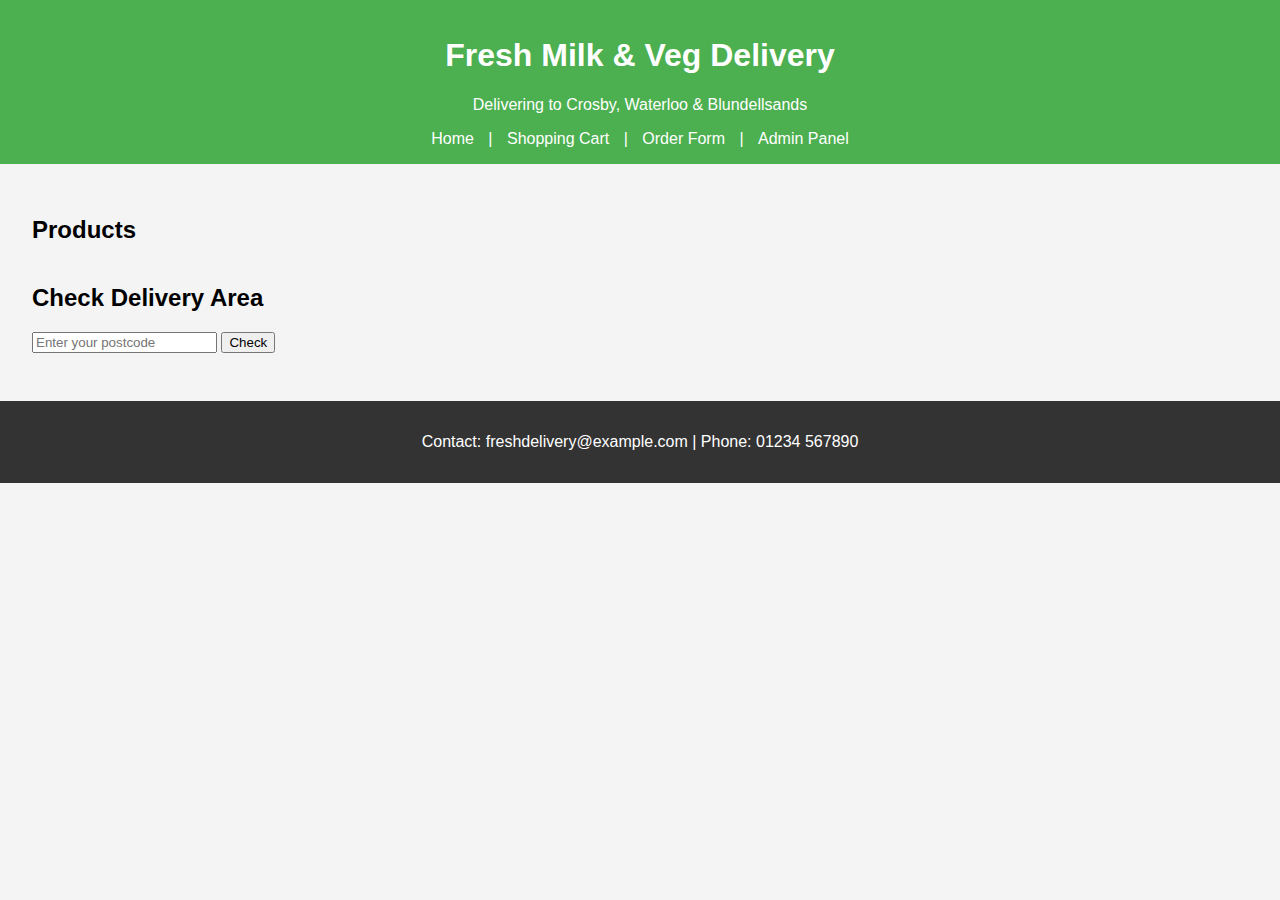
<file: index.html>
<!DOCTYPE html>
<html lang="en">
<head>
  <meta charset="UTF-8" />
  <meta name="viewport" content="width=device-width, initial-scale=1.0"/>
  <title>Fresh Local Delivery</title>
  <link rel="stylesheet" href="style.css">
</head>
<body>

<header>
  <h1>Fresh Milk & Veg Delivery</h1>
  <p>Delivering to Crosby, Waterloo & Blundellsands</p>
  <nav>
    <a href="index.html">Home</a> |
    <a href="cart.html">Shopping Cart</a> |
    <a href="order.html">Order Form</a> |
    <a href="admin.html">Admin Panel</a>
  </nav>
</header>

<main>
  <section>
    <h2>Products</h2>
    <div class="grid" id="product-list">
      <!-- Product items will be inserted by JavaScript -->
    </div>
  </section>

  <section>
    <h2>Check Delivery Area</h2>
    <div class="postcode-checker">
      <input type="text" id="postcode" placeholder="Enter your postcode" />
      <button onclick="checkPostcode()">Check</button>
      <p id="result"></p>
    </div>
  </section>
</main>

<footer>
  <p>Contact: freshdelivery@example.com | Phone: 01234 567890</p>
</footer>

<script src="script.js"></script>
</body>
</html>
</file>
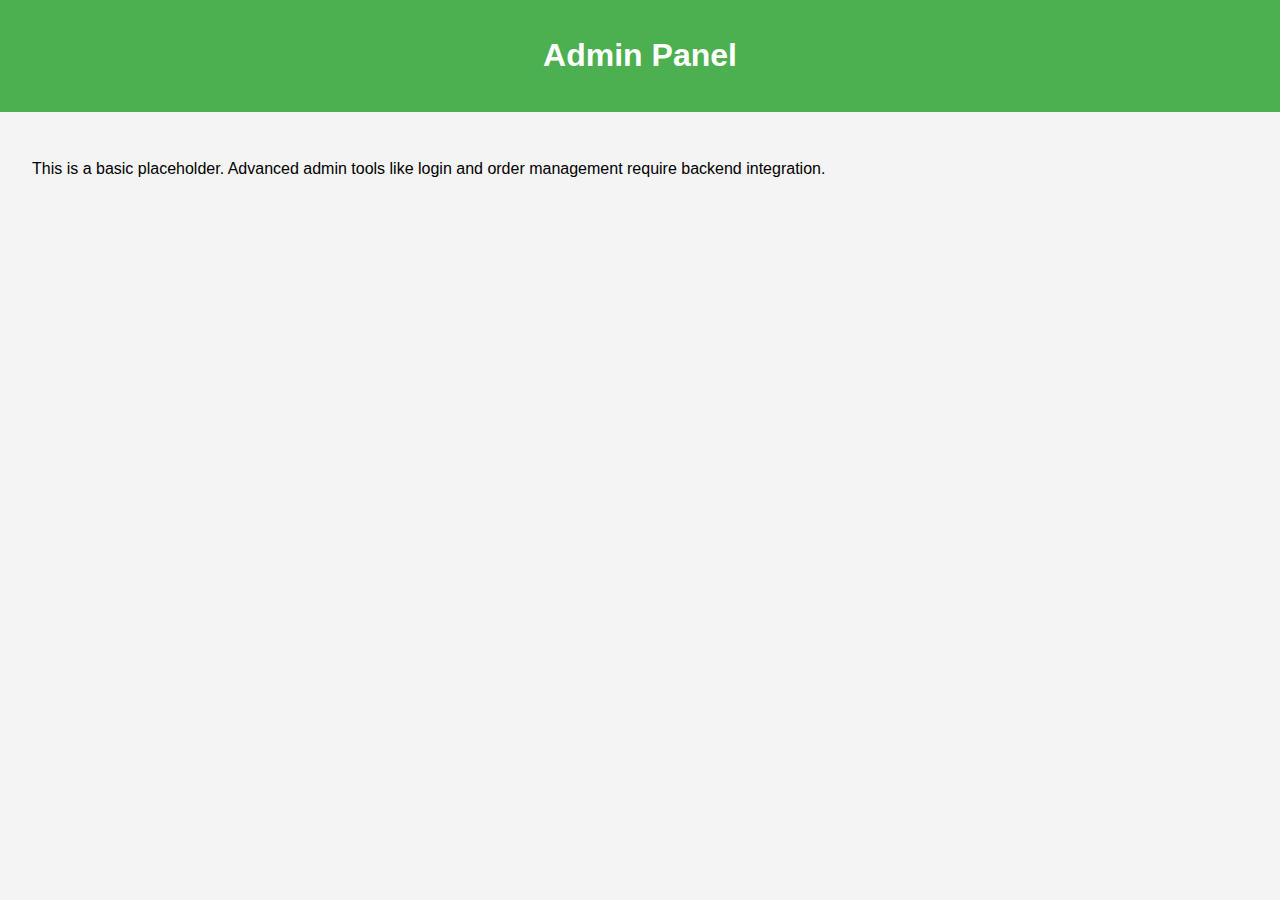
<file: admin.html>
<!DOCTYPE html>
<html>
<head>
  <title>Admin Panel</title>
  <link rel="stylesheet" href="style.css">
</head>
<body>
<header><h1>Admin Panel</h1></header>
<main>
  <p>This is a basic placeholder. Advanced admin tools like login and order management require backend integration.</p>
</main>
</body>
</html>
</file>
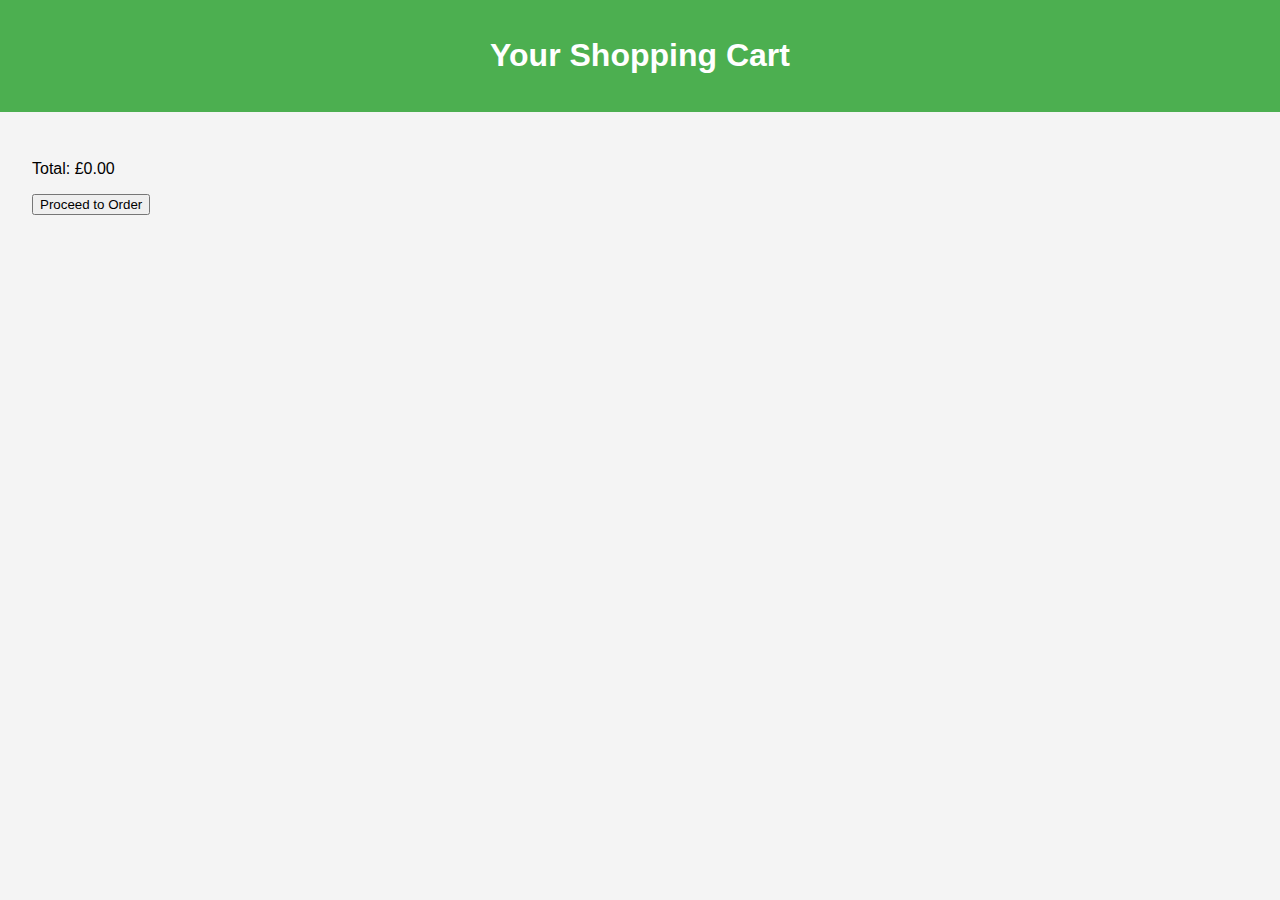
<file: cart.html>
<!DOCTYPE html>
<html>
<head>
  <title>Shopping Cart</title>
  <link rel="stylesheet" href="style.css">
</head>
<body>
<header><h1>Your Shopping Cart</h1></header>
<main>
  <ul id="cart-items"></ul>
  <p id="total"></p>
  <a href="order.html"><button>Proceed to Order</button></a>
</main>
<script>
const cart = JSON.parse(localStorage.getItem("cart") || "[]");
const list = document.getElementById("cart-items");
let total = 0;
cart.forEach((item, i) => {
  const li = document.createElement("li");
  li.textContent = item.name + " - £" + item.price.toFixed(2);
  list.appendChild(li);
  total += item.price;
});
document.getElementById("total").textContent = "Total: £" + total.toFixed(2);
</script>
</body>
</html>
</file>
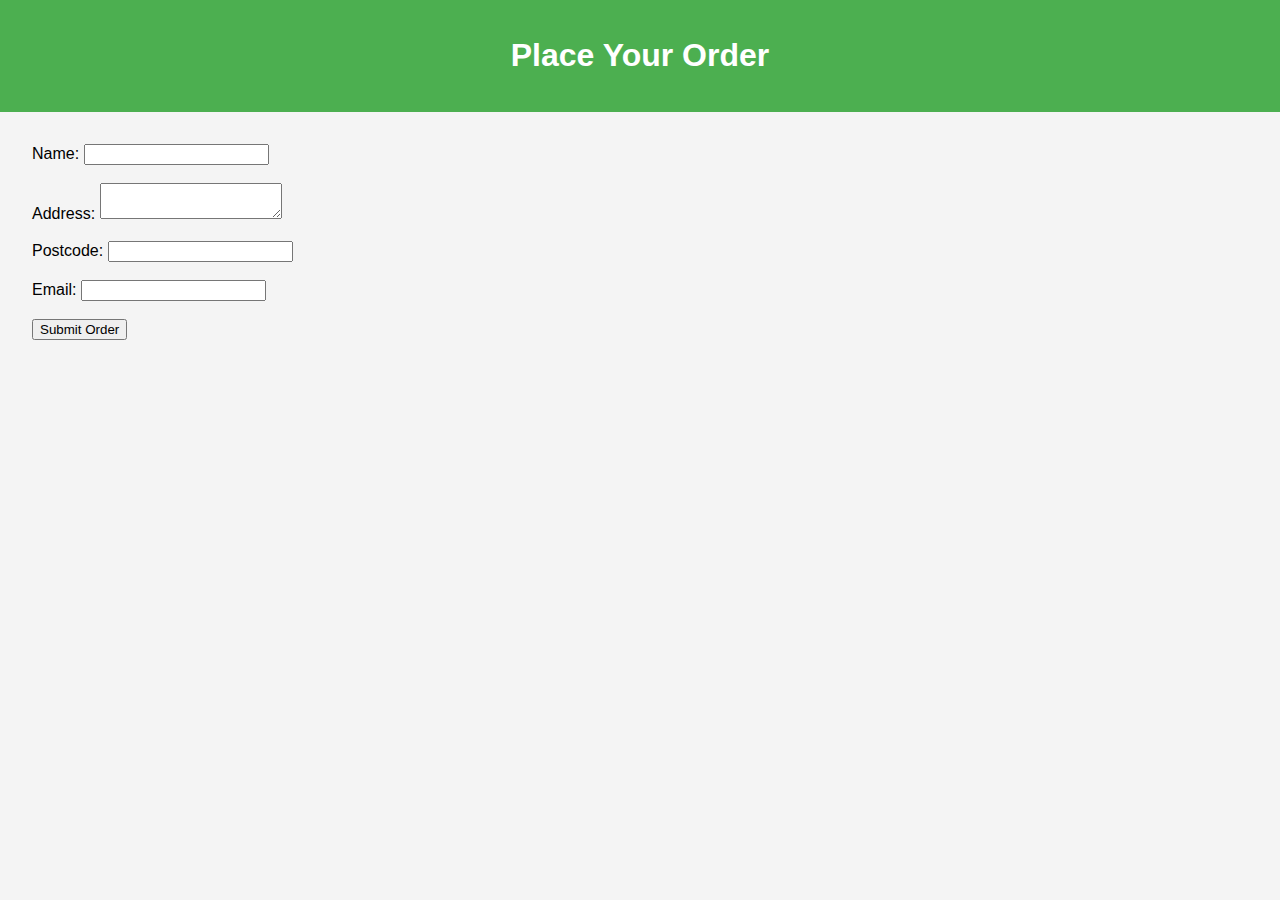
<file: order.html>
<!DOCTYPE html>
<html>
<head>
  <title>Place Order</title>
  <link rel="stylesheet" href="style.css">
</head>
<body>
<header><h1>Place Your Order</h1></header>
<main>
  <form onsubmit="submitOrder(event)">
    <label>Name: <input type="text" required /></label><br/><br/>
    <label>Address: <textarea required></textarea></label><br/><br/>
    <label>Postcode: <input type="text" required /></label><br/><br/>
    <label>Email: <input type="email" required /></label><br/><br/>
    <button type="submit">Submit Order</button>
  </form>
  <p id="confirm"></p>
</main>
<script>
function submitOrder(event) {
  event.preventDefault();
  localStorage.removeItem("cart");
  document.getElementById("confirm").textContent = "✅ Order submitted successfully!";
}
</script>
</body>
</html>
</file>
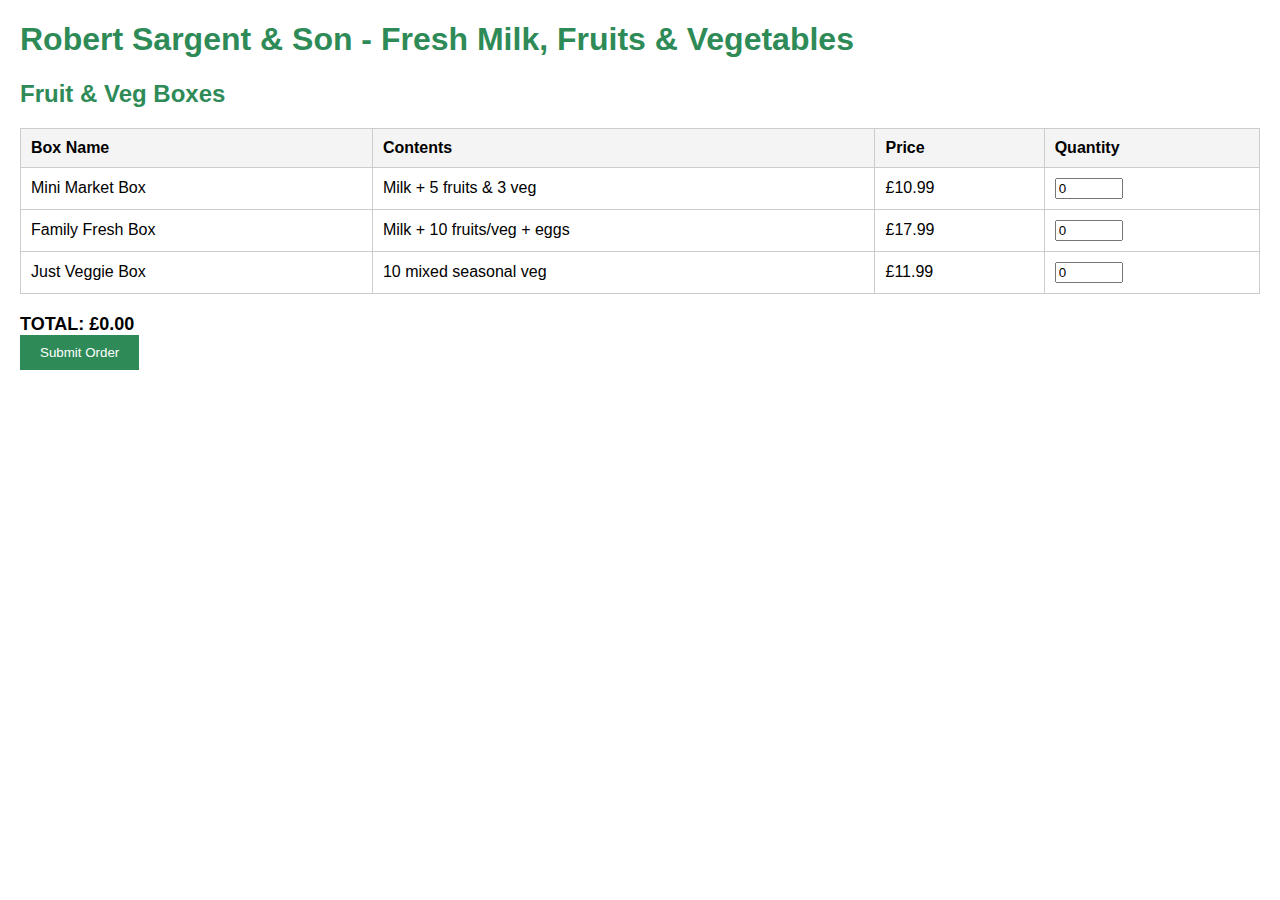
<file: robert_sargent_and_son.html>
<!DOCTYPE html>
<html lang="en">
<head>
  <meta charset="UTF-8" />
  <meta name="viewport" content="width=device-width, initial-scale=1.0"/>
  <title>Robert Sargent & Son</title>
  <style>
    body { font-family: Arial, sans-serif; margin: 20px; }
    h1, h2 { color: #2E8B57; }
    table { width: 100%; border-collapse: collapse; margin-bottom: 20px; }
    th, td { border: 1px solid #ccc; padding: 10px; text-align: left; }
    th { background-color: #f4f4f4; }
    input[type="number"] { width: 60px; }
    #totalPrice { font-weight: bold; margin-top: 20px; font-size: 18px; }
    .submit-btn { padding: 10px 20px; background-color: #2E8B57; color: white; border: none; cursor: pointer; }
    .submit-btn:hover { background-color: #246B47; }
  </style>
</head>
<body>
  <h1>Robert Sargent & Son - Fresh Milk, Fruits & Vegetables</h1>

  <h2>Fruit & Veg Boxes</h2>
  <table>
    <thead><tr><th>Box Name</th><th>Contents</th><th>Price</th><th>Quantity</th></tr></thead>
    <tbody>
      <tr>
        <td>Mini Market Box</td>
        <td>Milk + 5 fruits & 3 veg</td>
        <td>£10.99</td>
        <td><input id="miniMarketBox" name="miniMarketBox" type="number" min="0" value="0" /></td>
      </tr>
      <tr>
        <td>Family Fresh Box</td>
        <td>Milk + 10 fruits/veg + eggs</td>
        <td>£17.99</td>
        <td><input id="familyFreshBox" name="familyFreshBox" type="number" min="0" value="0" /></td>
      </tr>
      <tr>
        <td>Just Veggie Box</td>
        <td>10 mixed seasonal veg</td>
        <td>£11.99</td>
        <td><input id="justVeggieBox" name="justVeggieBox" type="number" min="0" value="0" /></td>
      </tr>
    </tbody>
  </table>

  <div id="totalPrice">TOTAL: £0.00</div>
  <button class="submit-btn" onclick="calculateTotal()">Submit Order</button>

  <script>
    function calculateTotal() {
      let total = 0;
      total += document.getElementById("miniMarketBox").value * 10.99;
      total += document.getElementById("familyFreshBox").value * 17.99;
      total += document.getElementById("justVeggieBox").value * 11.99;
      document.getElementById("totalPrice").innerText = "TOTAL: £" + total.toFixed(2);
    }
  </script>
</body>
</html>
</file>
<file: style.css>
body {
  font-family: Arial, sans-serif;
  margin: 0;
  background: #f4f4f4;
}
header {
  background: #4caf50;
  color: white;
  padding: 1rem;
  text-align: center;
}
nav a {
  color: white;
  text-decoration: none;
  margin: 0 10px;
}
main {
  padding: 2rem;
}
.grid {
  display: grid;
  grid-template-columns: repeat(auto-fill, minmax(250px, 1fr));
  gap: 1rem;
}
.product, .box {
  background: white;
  padding: 1rem;
  margin-bottom: 1rem;
  border-radius: 8px;
  box-shadow: 0 2px 4px rgba(0,0,0,0.1);
}
footer {
  background: #333;
  color: white;
  padding: 1rem;
  text-align: center;
}
</file>
